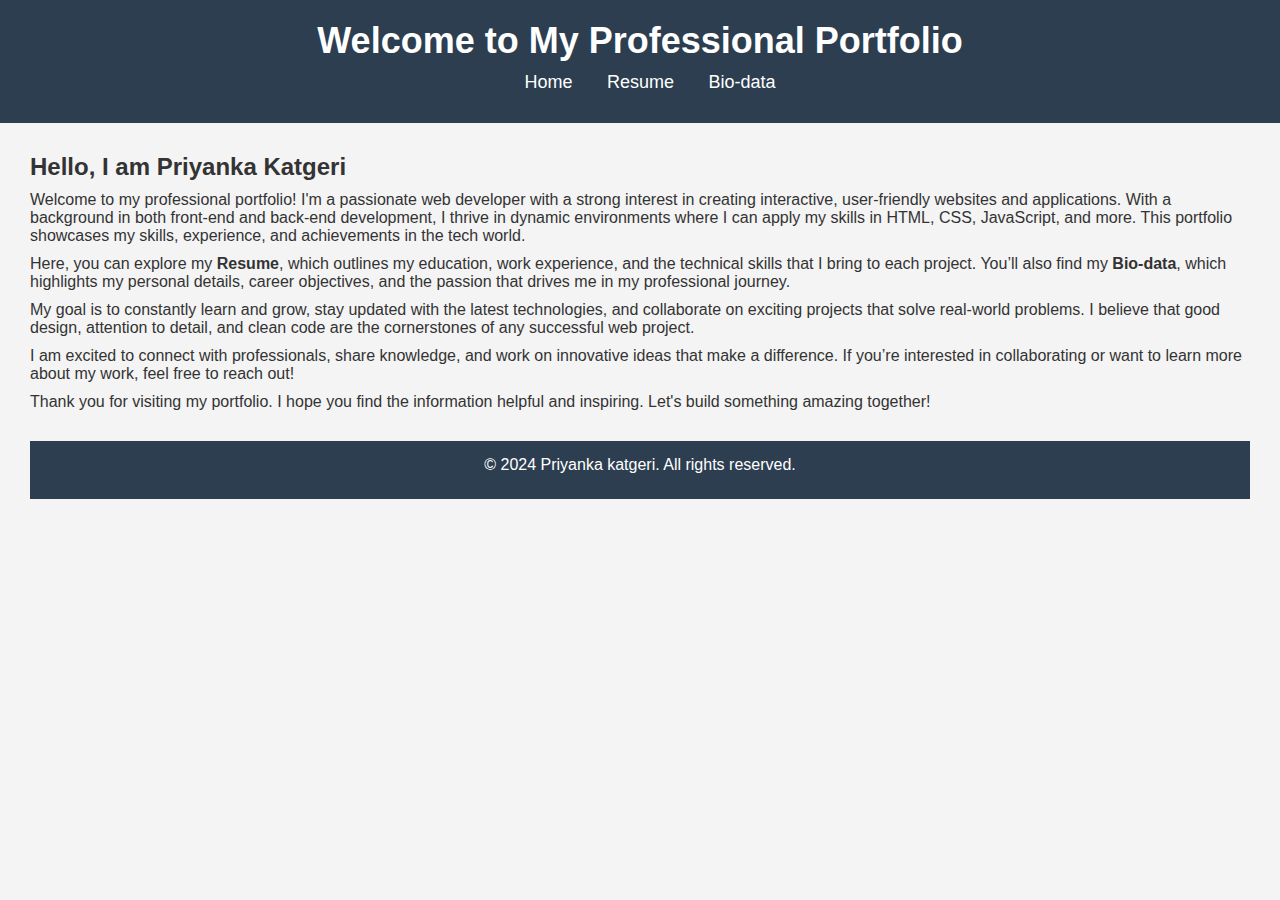
<file: index.html>
<!DOCTYPE html>
<html lang="en">
<head>
    <meta charset="UTF-8">
    <meta name="viewport" content="width=device-width, initial-scale=1.0">
    <meta http-equiv="X-UA-Compatible" content="ie=edge">
    <title>My Resume & Bio-data</title>
    <link rel="stylesheet" href="styles.css">
</head>
<body>
    <header>
        <h1>Welcome to My Professional Portfolio</h1>
        <nav>
            <ul>
                <li><a href="index.html">Home</a></li>
                <li><a href="resume.html">Resume</a></li>
                <li><a href="bio-data.html">Bio-data</a></li>
            </ul>
        </nav>
    </header>
    <main>
        <section class="intro">
            <h2>Hello, I am Priyanka Katgeri</h2>
<p>Welcome to my professional portfolio! I'm a passionate web developer with a strong interest in creating interactive, user-friendly websites and applications. With a background in both front-end and back-end development, I thrive in dynamic environments where I can apply my skills in HTML, CSS, JavaScript, and more. This portfolio showcases my skills, experience, and achievements in the tech world.</p>

<p>Here, you can explore my <strong>Resume</strong>, which outlines my education, work experience, and the technical skills that I bring to each project. You’ll also find my <strong>Bio-data</strong>, which highlights my personal details, career objectives, and the passion that drives me in my professional journey.</p>

<p>My goal is to constantly learn and grow, stay updated with the latest technologies, and collaborate on exciting projects that solve real-world problems. I believe that good design, attention to detail, and clean code are the cornerstones of any successful web project.</p>

<p>I am excited to connect with professionals, share knowledge, and work on innovative ideas that make a difference. If you’re interested in collaborating or want to learn more about my work, feel free to reach out!</p>

<p>Thank you for visiting my portfolio. I hope you find the information helpful and inspiring. Let's build something amazing together!</p>

        </section>
        <footer>
            <p>© 2024 Priyanka katgeri. All rights reserved.</p>
        </footer>
    </main>
</body>
</html>
</file>
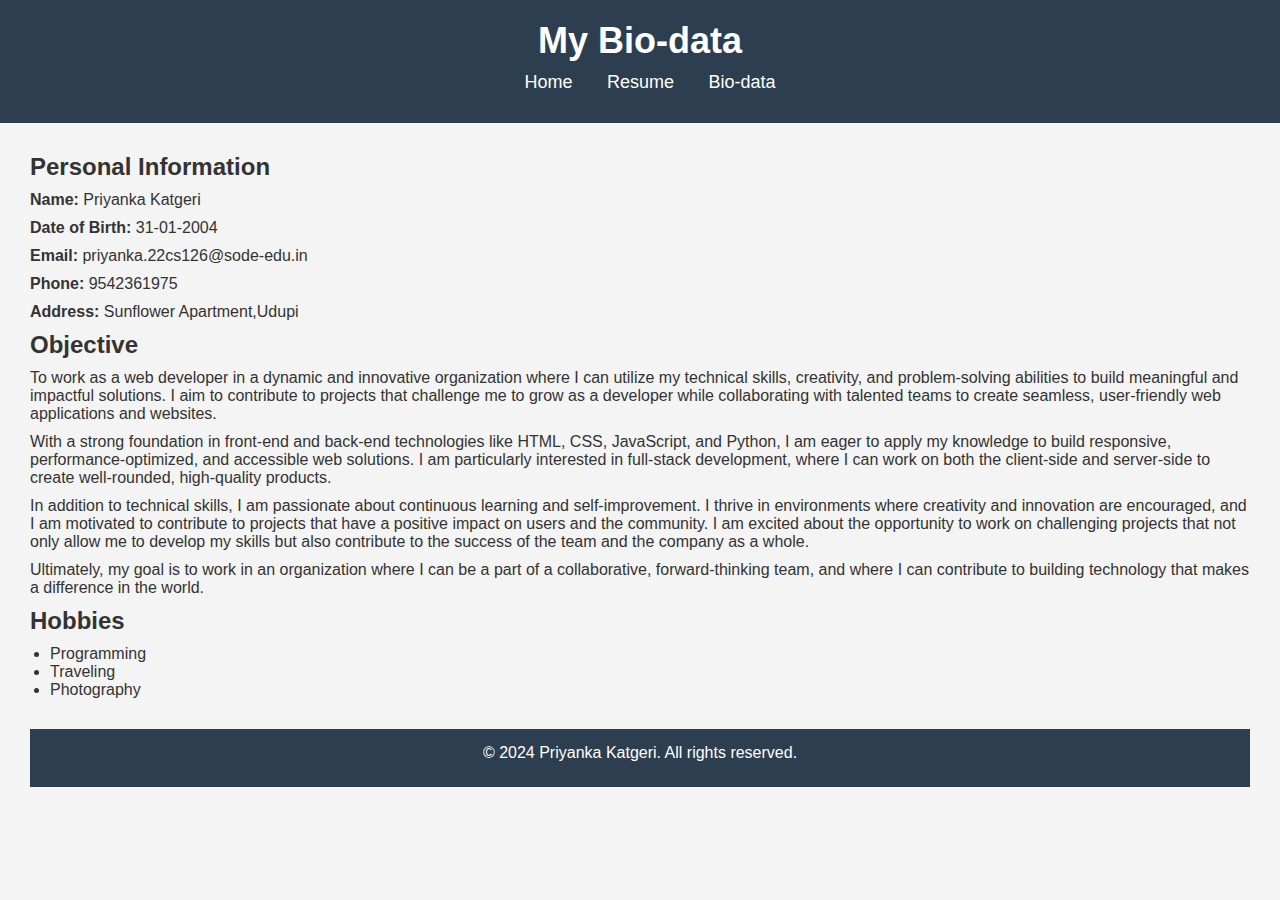
<file: bio-data.html>
<!DOCTYPE html>
<html lang="en">
<head>
    <meta charset="UTF-8">
    <meta name="viewport" content="width=device-width, initial-scale=1.0">
    <meta http-equiv="X-UA-Compatible" content="ie=edge">
    <title>My Bio-data</title>
    <link rel="stylesheet" href="styles.css">
</head>
<body>
    <header>
        <h1>My Bio-data</h1>
        <nav>
            <ul>
                <li><a href="index.html">Home</a></li>
                <li><a href="resume.html">Resume</a></li>
                <li><a href="bio-data.html">Bio-data</a></li>
            </ul>
        </nav>
    </header>
    <main>
        <section class="bio-data">
            <h2>Personal Information</h2>
            <p><strong>Name:</strong> Priyanka Katgeri</p>
            <p><strong>Date of Birth:</strong> 31-01-2004</p>
            <p><strong>Email:</strong> priyanka.22cs126@sode-edu.in</p>
            <p><strong>Phone:</strong> 9542361975</p>
            <p><strong>Address:</strong> Sunflower Apartment,Udupi</p>

            <h2>Objective</h2>
<p>To work as a web developer in a dynamic and innovative organization where I can utilize my technical skills, creativity, and problem-solving abilities to build meaningful and impactful solutions. I aim to contribute to projects that challenge me to grow as a developer while collaborating with talented teams to create seamless, user-friendly web applications and websites.</p>

<p>With a strong foundation in front-end and back-end technologies like HTML, CSS, JavaScript, and Python, I am eager to apply my knowledge to build responsive, performance-optimized, and accessible web solutions. I am particularly interested in full-stack development, where I can work on both the client-side and server-side to create well-rounded, high-quality products.</p>

<p>In addition to technical skills, I am passionate about continuous learning and self-improvement. I thrive in environments where creativity and innovation are encouraged, and I am motivated to contribute to projects that have a positive impact on users and the community. I am excited about the opportunity to work on challenging projects that not only allow me to develop my skills but also contribute to the success of the team and the company as a whole.</p>

<p>Ultimately, my goal is to work in an organization where I can be a part of a collaborative, forward-thinking team, and where I can contribute to building technology that makes a difference in the world.</p>


            <h2>Hobbies</h2>
            <ul>
                <li>Programming</li>
                <li>Traveling</li>
                <li>Photography</li>
            </ul>
        </section>
        <footer>
            <p>© 2024 Priyanka Katgeri. All rights reserved.</p>
        </footer>
    </main>
</body>
</html>
</file>
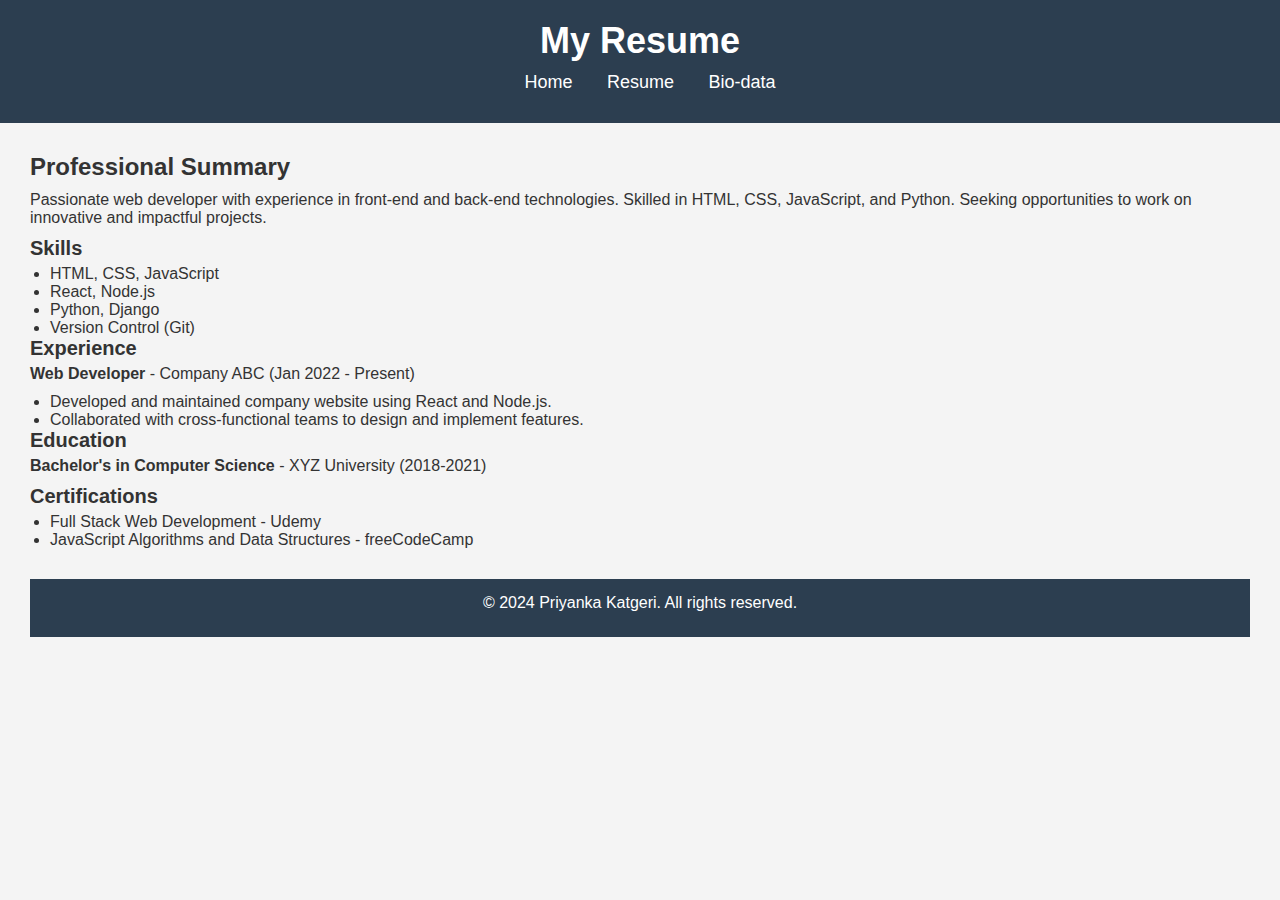
<file: resume.html>
<!DOCTYPE html>
<html lang="en">
<head>
    <meta charset="UTF-8">
    <meta name="viewport" content="width=device-width, initial-scale=1.0">
    <meta http-equiv="X-UA-Compatible" content="ie=edge">
    <title>My Resume</title>
    <link rel="stylesheet" href="styles.css">
</head>
<body>
    <header>
        <h1>My Resume</h1>
        <nav>
            <ul>
                <li><a href="index.html">Home</a></li>
                <li><a href="resume.html">Resume</a></li>
                <li><a href="bio-data.html">Bio-data</a></li>
            </ul>
        </nav>
    </header>
    <main>
        <section class="resume">
            <h2>Professional Summary</h2>
            <p>Passionate web developer with experience in front-end and back-end technologies. Skilled in HTML, CSS, JavaScript, and Python. Seeking opportunities to work on innovative and impactful projects.</p>

            <h3>Skills</h3>
            <ul>
                <li>HTML, CSS, JavaScript</li>
                <li>React, Node.js</li>
                <li>Python, Django</li>
                <li>Version Control (Git)</li>
            </ul>

            <h3>Experience</h3>
            <p><strong>Web Developer</strong> - Company ABC (Jan 2022 - Present)</p>
            <ul>
                <li>Developed and maintained company website using React and Node.js.</li>
                <li>Collaborated with cross-functional teams to design and implement features.</li>
            </ul>

            <h3>Education</h3>
            <p><strong>Bachelor's in Computer Science</strong> - XYZ University (2018-2021)</p>

            <h3>Certifications</h3>
            <ul>
                <li>Full Stack Web Development - Udemy</li>
                <li>JavaScript Algorithms and Data Structures - freeCodeCamp</li>
            </ul>
        </section>
        <footer>
            <p>© 2024 Priyanka Katgeri. All rights reserved.</p>
        </footer>
    </main>
</body>
</html>
</file>
<file: styles.css>
/* General Reset */
* {
    margin: 0;
    padding: 0;
    box-sizing: border-box;
}

/* Body Styling */
body {
    font-family: Arial, sans-serif;
    background-color: #f4f4f4;
    color: #333;
}

/* Header Styling */
header {
    background-color: #2c3e50;
    color: white;
    padding: 20px;
    text-align: center;
}

header h1 {
    font-size: 36px;
}

nav ul {
    list-style-type: none;
    padding: 10px 0;
}

nav ul li {
    display: inline;
    margin: 0 15px;
}

nav ul li a {
    color: white;
    text-decoration: none;
    font-size: 18px;
}

nav ul li a:hover {
    text-decoration: underline;
}

/* Main Content Styling */
main {
    padding: 30px;
}

h2 {
    font-size: 24px;
    margin-bottom: 10px;
}

h3 {
    font-size: 20px;
    margin-bottom: 5px;
}

ul {
    margin-left: 20px;
    list-style-type: disc;
}

p {
    margin-bottom: 10px;
}

/* Footer Styling */
footer {
    text-align: center;
    padding: 15px;
    background-color: #2c3e50;
    color: white;
    margin-top: 30px;
}

/* Responsive Styling */
@media (max-width: 768px) {
    nav ul {
        text-align: center;
        margin-top: 10px;
    }

    nav ul li {
        display: block;
        margin: 10px 0;
    }
}
</file>
